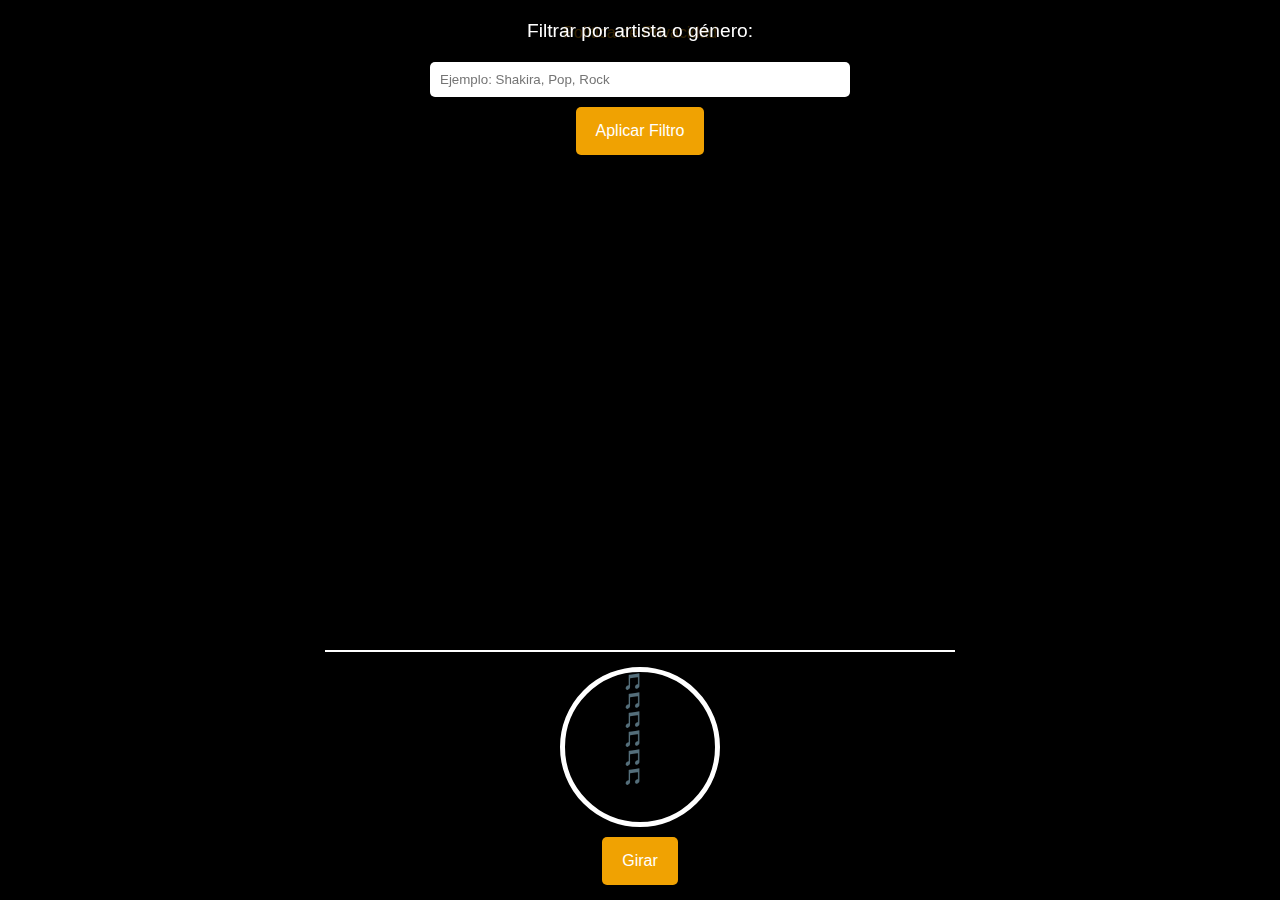
<file: index.html>
<!DOCTYPE html>
<html lang="en">
<head>
  <meta charset="UTF-8">
  <meta name="viewport" content="width=device-width, initial-scale=1.0">
  <title>Ruleta de Karaoke</title>
  <link rel="stylesheet" href="styles.css">
</head>
<body>
  <div class="video-container">
    <iframe 
      id="youtubePlayer" 
      src="https://www.youtube.com/embed/dQw4w9WgXcQ" 
      frameborder="0" 
      allow="autoplay; encrypted-media; fullscreen" 
      allowfullscreen>
    </iframe>
  </div>
  
  <!-- Contenedor de filtro -->
  <div class="filter-container">
    <label for="filterInput">Filtrar por artista o género:</label>
    <input type="text" id="filterInput" placeholder="Ejemplo: Shakira, Pop, Rock">
    <button id="applyFilter" aria-label="Aplicar Filtro">Aplicar Filtro</button>
  </div>
  
  <!-- Contenedor de la ruleta -->
  <div class="wheel-overlay">
    <div class="wheel">
      <div class="wheel-inner">
        <div class="segment">🎵 1</div>
        <div class="segment">🎵 2</div>
        <div class="segment">🎵 3</div>
        <div class="segment">🎵 4</div>
        <div class="segment">🎵 5</div>
        <div class="segment">🎵 6</div>
      </div>
    </div>
    <button id="spinButton" disabled aria-label="Girar Ruleta">Girar</button>
  </div>

  <!-- Footer con enlace a la política de privacidad -->
  <footer>
    <a href="privacy-policy.html" target="_blank" role="button" aria-label="Política de Privacidad">Política de Privacidad</a>
  </footer>

  <script src="script.js"></script>
</body>
</html>
</file>
<file: styles.css>
/* General styling */
body {
  margin: 0;
  padding: 0;
  font-family: Arial, sans-serif;
  background-color: #000;
  overflow: hidden;
}

.video-container {
  position: fixed;
  top: 0;
  left: 0;
  width: 100%;
  height: 100%;
}

#youtubePlayer {
  width: 100%;
  height: 100%;
  border: none;
}

/* Filtro */
.filter-container {
  position: fixed;
  top: 10px;
  left: 50%;
  transform: translateX(-50%);
  width: 90%;
  max-width: 500px;
  background: rgba(0, 0, 0, 0.8);
  padding: 10px;
  border-radius: 8px;
  text-align: center;
  z-index: 3;
}

.filter-container label {
  color: #fff;
  font-size: 1.2rem;
  margin-bottom: 10px;
  display: block;
}

#filterInput {
  width: 80%;
  padding: 10px;
  margin: 10px 0;
  border-radius: 5px;
  border: none;
}

#applyFilter {
  padding: 14px 20px; /* Aumenta el área táctil */
  background-color: #f0a202;
  color: #fff;
  border: none;
  border-radius: 5px;
  cursor: pointer;
  font-size: 1rem;
}

#applyFilter:hover {
  background-color: #ff6b6b;
}

/* Ruleta */
.wheel-overlay {
  position: fixed;
  bottom: 0;
  left: 50%;
  transform: translateX(-50%);
  width: 100%;
  max-width: 600px;
  background: rgba(0, 0, 0, 0.8);
  padding: 15px;
  text-align: center;
  z-index: 2;
  border-top: 2px solid #fff;
}

.wheel {
  position: relative;
  width: 150px;
  height: 150px;
  margin: 0 auto 10px;
  border-radius: 50%;
  border: 5px solid #fff;
  overflow: hidden;
  transform: rotate(0deg);
}

.wheel-inner {
  position: absolute;
  width: 100%;
  height: 100%;
  transform: rotate(0deg);
  transition: transform 4s ease-out;
}

button {
  padding: 14px 20px; /* Aumenta el área táctil */
  font-size: 1rem;
  background-color: #f0a202;
  color: #fff;
  border: none;
  border-radius: 5px;
  cursor: pointer;
  min-height: 48px; /* Tamaño mínimo táctil */
  min-width: 48px; /* Tamaño mínimo táctil */
}

button:hover {
  background-color: #ff6b6b;
}

footer {
  text-align: center;
  margin: 10px 0;
}

footer a {
  color: #f0a202;
  text-decoration: none;
  font-size: 1rem;
  padding: 14px 20px; /* Aumenta el área táctil */
  display: inline-block;
}

footer a:hover {
  color: #ff6b6b;
}
</file>
